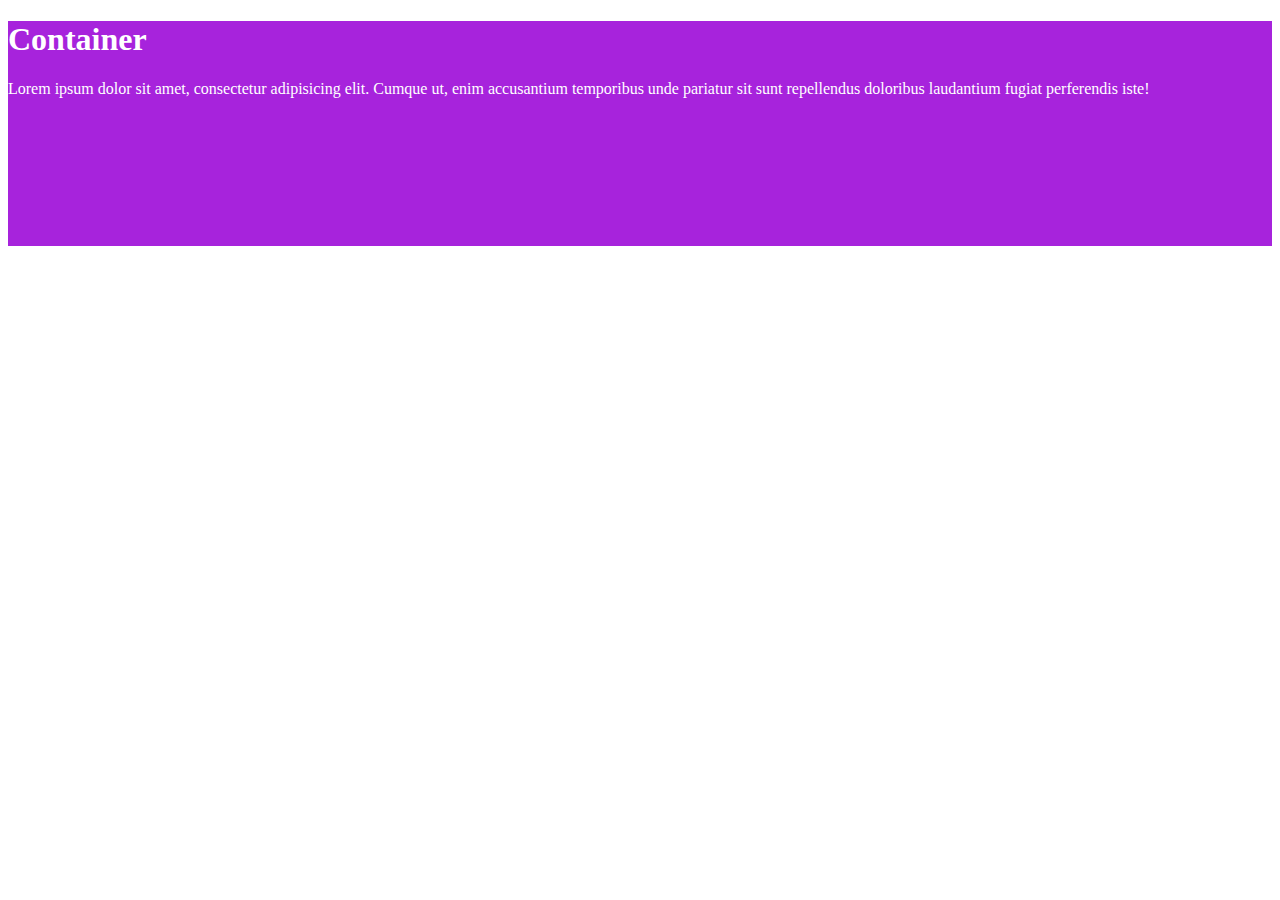
<file: 1. Get Started/index.html>
<!DOCTYPE html>
<html lang="en">
<head>
    <meta charset="UTF-8">
    <meta name="viewport" content="width=device-width, initial-scale=1">
    <title>Get Started</title>
    <!--Bootsrtap CSS-->
    <link href="https://cdn.jsdelivr.net/npm/bootstrap@5.0.2/dist/css/bootstrap.min.css" rel="stylesheet" integrity="sha384-EVSTQN3/azprG1Anm3QDgpJLIm9Nao0Yz1ztcQTwFspd3yD65VohhpuuCOmLASjC" crossorigin="anonymous">
    <!--Custom CSS-->
    <link rel="stylesheet" href="style.css">
</head>
<body>
    <div class="container">
        <h1>Container</h1>
        <p>Lorem ipsum dolor sit amet, consectetur adipisicing elit. Cumque ut, enim accusantium temporibus unde pariatur sit sunt repellendus doloribus laudantium fugiat perferendis iste!</p>
    </div>

        
    <script src="https://cdn.jsdelivr.net/npm/bootstrap@5.0.2/dist/js/bootstrap.bundle.min.js" integrity="sha384-MrcW6ZMFYlzcLA8Nl+NtUVF0sA7MsXsP1UyJoMp4YLEuNSfAP+JcXn/tWtIaxVXM" crossorigin="anonymous"></script>
</body>
</html>
</file>
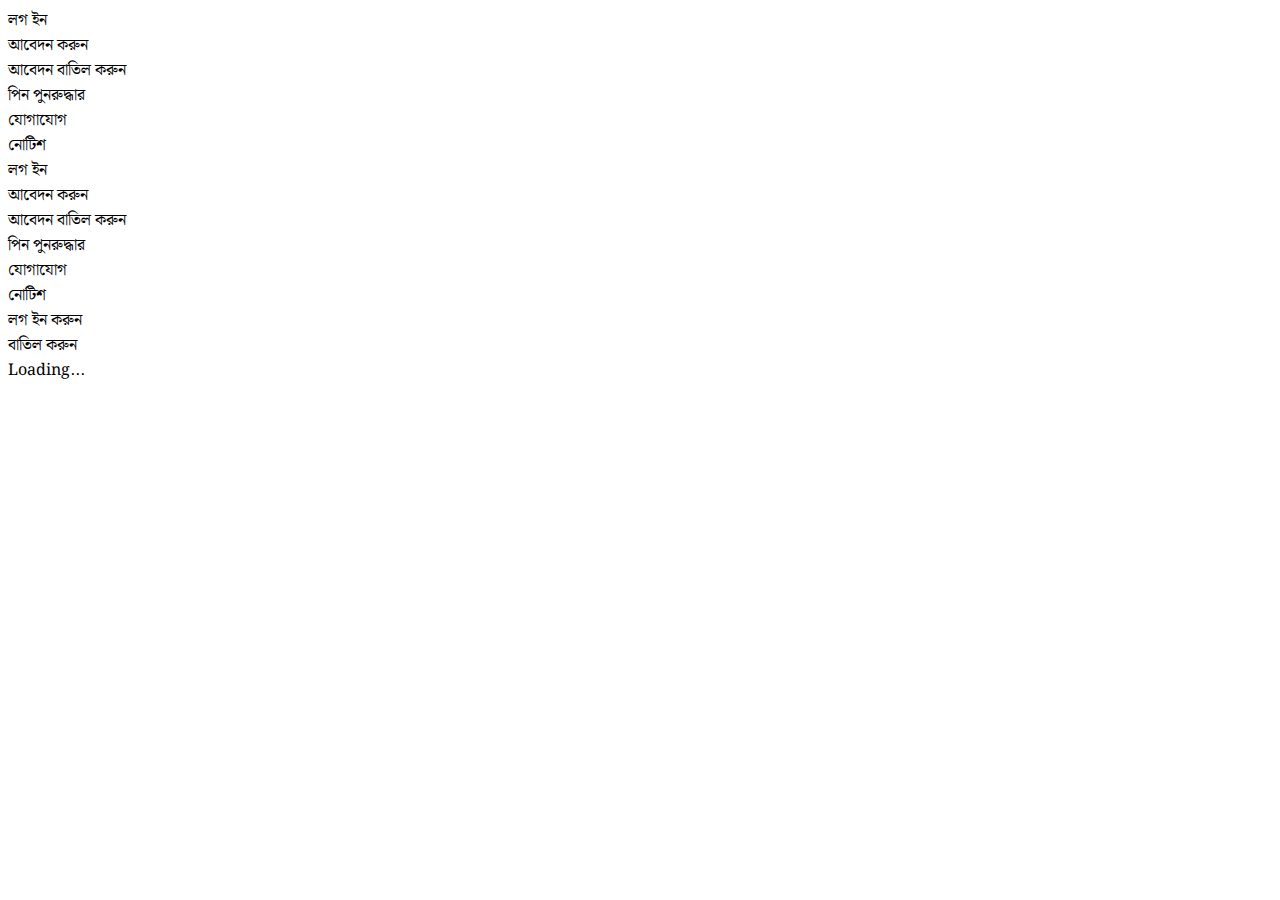
<file: 10. buttom/index.html>
<!DOCTYPE html>
<html lang="en">

<head>
    <meta charset="UTF-8">
    <meta name="viewport" content="width=device-width, initial-scale=1">
    <title>Container</title>
    <!--Bootsrtap CSS-->
    <link href="https://cdn.jsdelivr.net/npm/bootstrap@5.0.2/dist/css/bootstrap.min.css" rel="stylesheet" integrity="sha384-EVSTQN3/azprG1Anm3QDgpJLIm9Nao0Yz1ztcQTwFspd3yD65VohhpuuCOmLASjC" crossorigin="anonymous">
    <!--Custom CSS-->
    <link rel="stylesheet" href="style.css">
</head>

<body class="container my-3">
    <div class="">
        <div class="btn btn-primary">লগ ইন</div>
        <div class="btn btn-success">আবেদন করুন</div>
        <div class="btn btn-danger disabled">আবেদন বাতিল করুন</div>
        <div class="btn btn-warning">পিন পুনরুদ্ধার</div>
        <div class="btn btn-info">যোগাযোগ</div>
        <div class="btn btn-dark">নোটিশ</div>
    </div>

    <div class="my-3">
        <div class="btn btn-outline-primary">লগ ইন</div>
        <div class="btn btn-outline-success">আবেদন করুন</div>
        <div class="btn btn-outline-danger">আবেদন বাতিল করুন</div>
        <div class="btn btn-outline-warning">পিন পুনরুদ্ধার</div>
        <div class="btn btn-outline-info">যোগাযোগ</div>
        <div class="btn btn-outline-dark">নোটিশ</div>
    </div>

    <div class="my-3 d-grid gap-2 col-6">
        <div class="btn btn-primary btn-block">লগ ইন করুন</div>
        <div class="btn btn-danger btn-block">বাতিল করুন</div>
    </div>

    <div class="d-grid col-6">
        <div class="btn btn-secondary btn-block">
            <span class="spinner-border spinner-border-sm"></span>
            Loading...
        </div>
    </div>

    <script src="https://cdn.jsdelivr.net/npm/bootstrap@5.0.2/dist/js/bootstrap.bundle.min.js" integrity="sha384-MrcW6ZMFYlzcLA8Nl+NtUVF0sA7MsXsP1UyJoMp4YLEuNSfAP+JcXn/tWtIaxVXM" crossorigin="anonymous"></script>
</body>

</html>
</file>
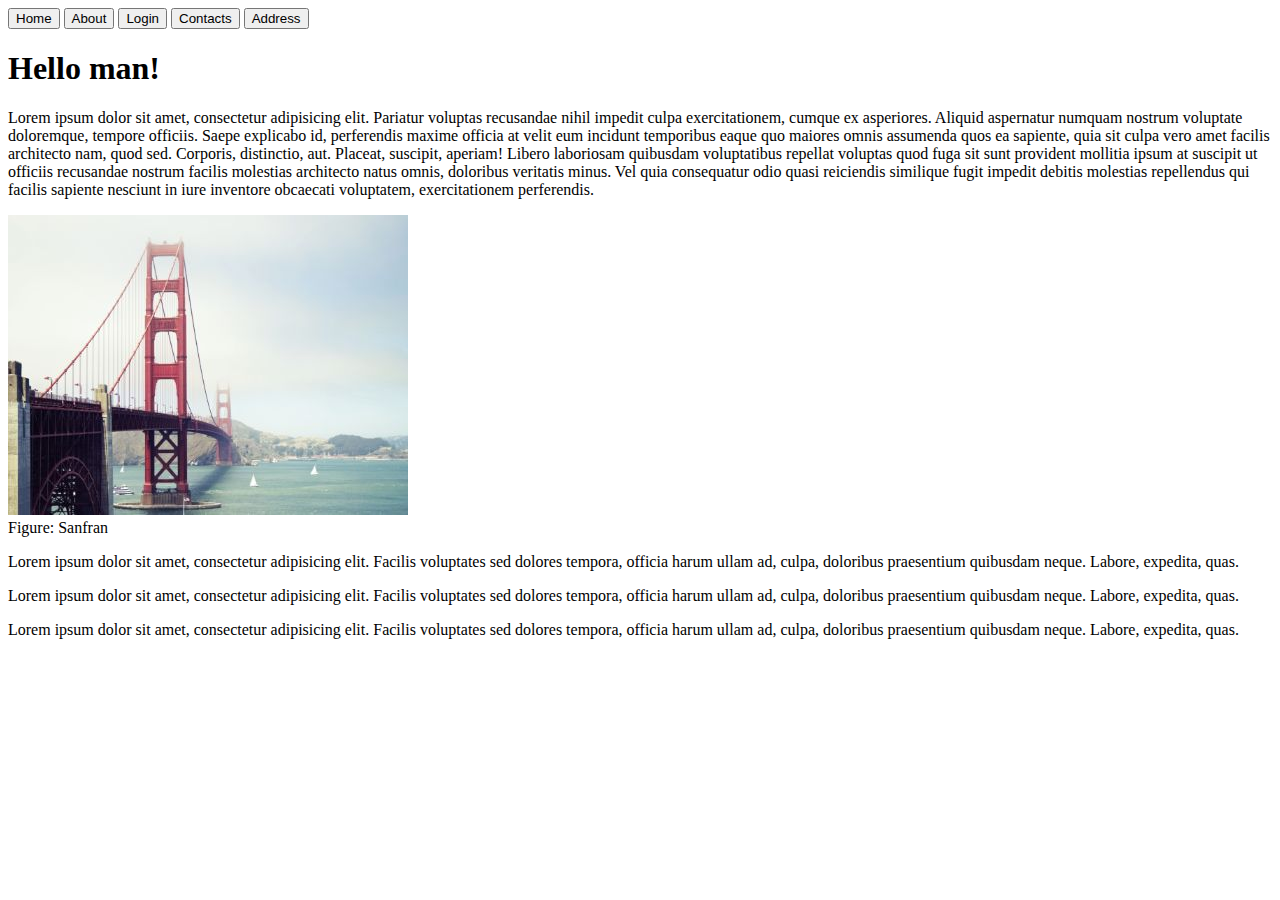
<file: 11. button groups/index.html>
<!DOCTYPE html>
<html lang="en">

<head>
    <meta charset="UTF-8">
    <meta name="viewport" content="width=device-width, initial-scale=1">
    <title>Container</title>
    <!--Bootsrtap CSS-->
    <link href="https://cdn.jsdelivr.net/npm/bootstrap@5.0.2/dist/css/bootstrap.min.css" rel="stylesheet" integrity="sha384-EVSTQN3/azprG1Anm3QDgpJLIm9Nao0Yz1ztcQTwFspd3yD65VohhpuuCOmLASjC" crossorigin="anonymous">
    <!--Custom CSS-->
    <link rel="stylesheet" href="style.css">
</head>

<body class="container">
    <div class="btn-group-vertical container-fluid p-0">
        <button type="button" class="btn btn-primary active fw-bold">Home</button>
        <button type="button" class="btn btn-primary fw-bold">About</button>
        <button type="button" class="btn btn-primary fw-bold">Login</button>
        <button type="button" class="btn btn-primary fw-bold">Contacts</button>
        <button type="button" class="btn btn-primary fw-bold">Address</button>
    </div>
    <div class="card p-3">
        <h1>Hello man!</h1>
        <p>Lorem ipsum dolor sit amet, consectetur adipisicing elit. Pariatur voluptas recusandae nihil impedit culpa exercitationem, cumque ex asperiores. Aliquid aspernatur numquam nostrum voluptate doloremque, tempore officiis. Saepe explicabo id, perferendis maxime officia at velit eum incidunt temporibus eaque quo maiores omnis assumenda quos ea sapiente, quia sit culpa vero amet facilis architecto nam, quod sed. Corporis, distinctio, aut. Placeat, suscipit, aperiam! Libero laboriosam quibusdam voluptatibus repellat voluptas quod fuga sit sunt provident mollitia ipsum at suscipit ut officiis recusandae nostrum facilis molestias architecto natus omnis, doloribus veritatis minus. Vel quia consequatur odio quasi reiciendis similique fugit impedit debitis molestias repellendus qui facilis sapiente nesciunt in iure inventore obcaecati voluptatem, exercitationem perferendis.</p>
        <img src="img/sanfran.jpg" alt="image" class="img-thumbnail p-2">
        <div class="text-center fs-4">Figure: Sanfran</div>
        <p>Lorem ipsum dolor sit amet, consectetur adipisicing elit. Facilis voluptates sed dolores tempora, officia harum ullam ad, culpa, doloribus praesentium quibusdam neque. Labore, expedita, quas.</p>
        <p>Lorem ipsum dolor sit amet, consectetur adipisicing elit. Facilis voluptates sed dolores tempora, officia harum ullam ad, culpa, doloribus praesentium quibusdam neque. Labore, expedita, quas.</p>
        <p>Lorem ipsum dolor sit amet, consectetur adipisicing elit. Facilis voluptates sed dolores tempora, officia harum ullam ad, culpa, doloribus praesentium quibusdam neque. Labore, expedita, quas.</p>
    </div>

    <script src="https://cdn.jsdelivr.net/npm/bootstrap@5.0.2/dist/js/bootstrap.bundle.min.js" integrity="sha384-MrcW6ZMFYlzcLA8Nl+NtUVF0sA7MsXsP1UyJoMp4YLEuNSfAP+JcXn/tWtIaxVXM" crossorigin="anonymous"></script>
</body>

</html>
</file>
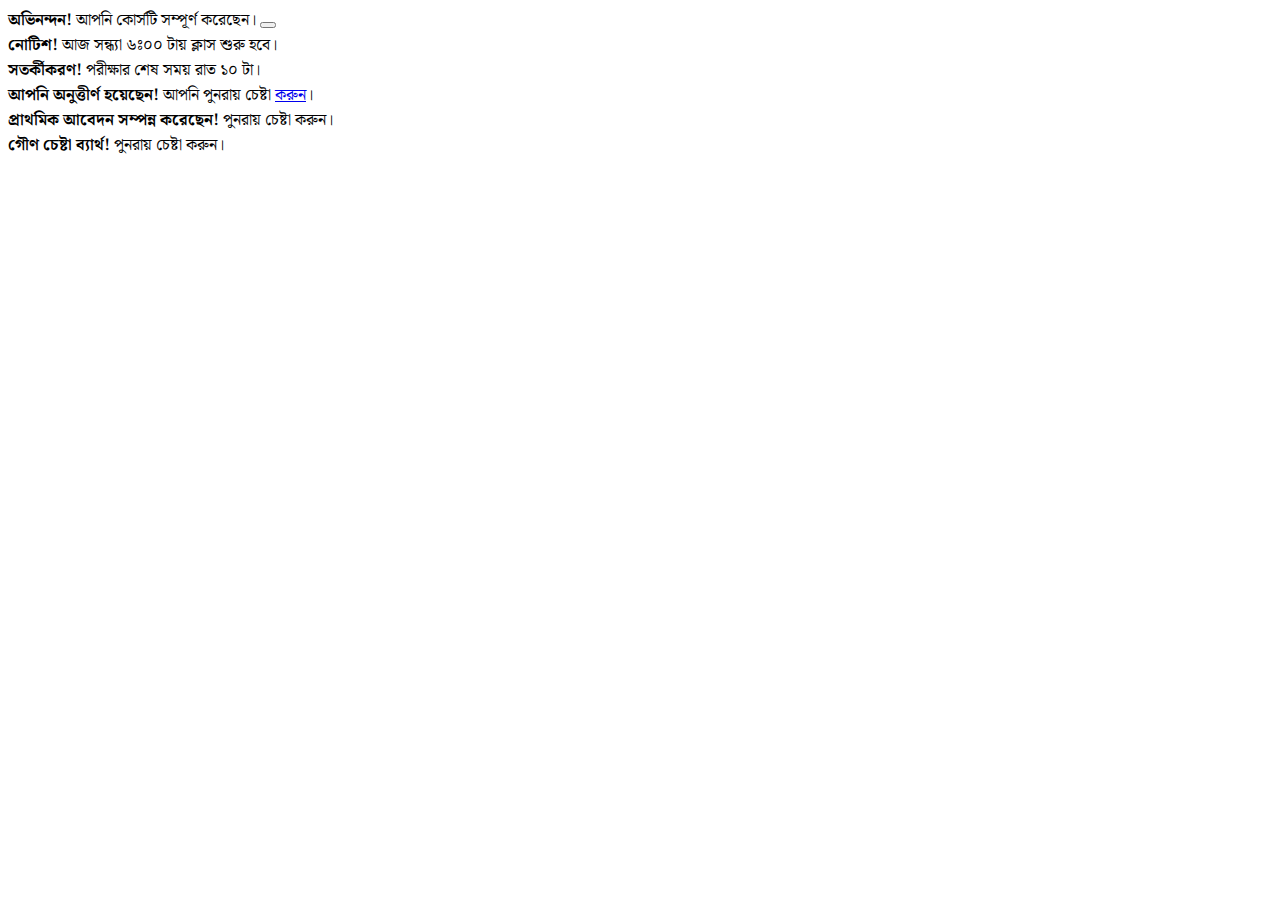
<file: 9. alerts/index.html>
<!DOCTYPE html>
<html lang="en">

<head>
    <meta charset="UTF-8">
    <meta name="viewport" content="width=device-width, initial-scale=1">
    <title>Container</title>
    <!--Bootsrtap CSS-->
    <link href="https://cdn.jsdelivr.net/npm/bootstrap@5.0.2/dist/css/bootstrap.min.css" rel="stylesheet" integrity="sha384-EVSTQN3/azprG1Anm3QDgpJLIm9Nao0Yz1ztcQTwFspd3yD65VohhpuuCOmLASjC" crossorigin="anonymous">
    <!--Custom CSS-->
    <link rel="stylesheet" href="style.css">
</head>

<body class="container my-3">
    <div class="alert alert-success alert-dismissible fade show" role="alert">
        <strong>অভিনন্দন!</strong> আপনি কোর্সটি সম্পূর্ণ করেছেন। 
        <button type="button" class="btn-close" data-bs-dismiss="alert" aria-label="close"></button>
    </div>
    <div class="alert alert-info">
        <strong>নোটিশ!</strong> আজ সন্ধ্যা ৬ঃ০০ টায় ক্লাস শুরু হবে। 
    </div>
    <div class="alert alert-warning">
        <strong>সতর্কীকরণ!</strong> পরীক্ষার শেষ সময় রাত ১০ টা। 
    </div>
    <div class="alert alert-danger">
        <strong>আপনি অনুত্তীর্ণ হয়েছেন!</strong> আপনি পুনরায় চেষ্টা <a href="#" class="alert-link">করুন</a>।
    </div>
    <div class="alert alert-primary">
        <strong>প্রাথমিক আবেদন সম্পন্ন করেছেন!</strong> পুনরায় চেষ্টা করুন।
    </div>
    <div class="alert alert-secondary">
        <strong>গৌণ চেষ্টা ব্যার্থ!</strong> পুনরায় চেষ্টা করুন।
    </div>
   
    <script src="https://cdn.jsdelivr.net/npm/bootstrap@5.0.2/dist/js/bootstrap.bundle.min.js" integrity="sha384-MrcW6ZMFYlzcLA8Nl+NtUVF0sA7MsXsP1UyJoMp4YLEuNSfAP+JcXn/tWtIaxVXM" crossorigin="anonymous"></script>
</body>

</html>
</file>
<file: 1. Get Started/style.css>
.container {
    background-color: #a723dc; 
    color: #fff; 
    margin-top: 10px; 
    margin-bottom: 10px; 
    height: 25vh;
}

.container-fluid {
    background-color: #233cdc; 
    color: #fff; 
    height: 25vh;
}
</file>
<file: 10. buttom/style.css>
@import url('https://fonts.googleapis.com/css2?family=Noto+Serif+Bengali:wght@300;400;500;600;700&display=swap');

* {
    font-family: 'Noto Serif Bengali', serif;
}
</file>
<file: 11. button groups/style.css>
@import url('https://fonts.googleapis.com/css2?family=Noto+Serif+Bengali:wght@300;400;500;600;700&display=swap');

* {
/*    font-family: 'Noto Serif Bengali', serif;*/
}
</file>
<file: 9. alerts/style.css>
@import url('https://fonts.googleapis.com/css2?family=Noto+Serif+Bengali:wght@300;400;500;600;700&display=swap');

* {
    font-family: 'Noto Serif Bengali', serif;
}
</file>
